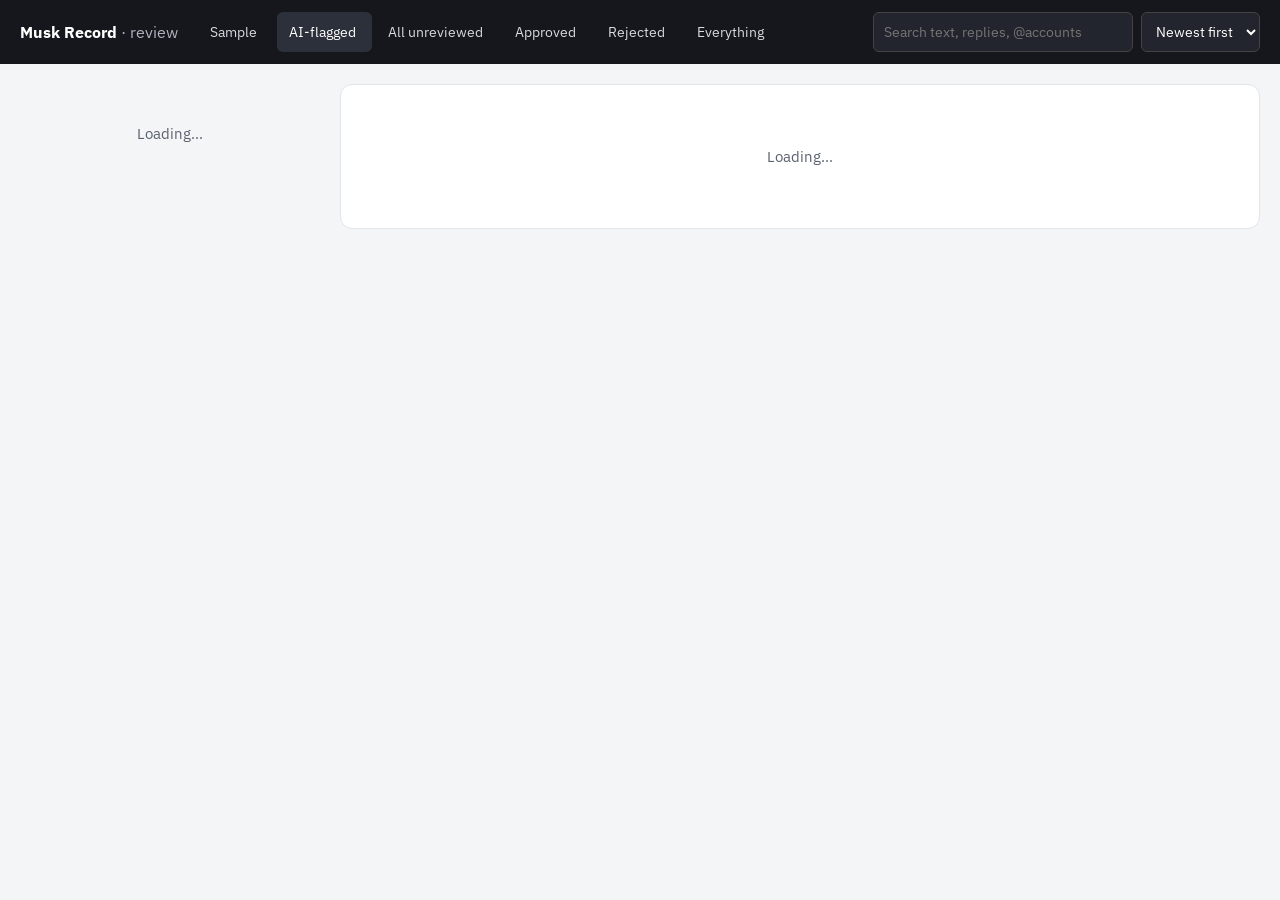
<file: review_app/Index.html>
<!doctype html>
<html lang="en">
<head>
<base target="_top">
<meta charset="utf-8">
<link href="https://fonts.googleapis.com/css2?family=IBM+Plex+Mono:wght@400;500&family=IBM+Plex+Sans:wght@400;500;600;700&display=swap" rel="stylesheet">
<style>
  :root { --ink:#15171C; --muted:#5B616E; --line:#E3E5EA; --bg:#F4F5F7; --red:#B42318; --amber-bg:#FFF8EE; --amber:#7A3E00; --blue:#1D4ED8; }
  * { box-sizing: border-box; }
  body { margin:0; background:var(--bg); color:var(--ink); font-family:'IBM Plex Sans',system-ui,sans-serif; font-size:15px; }
  a { color:var(--blue); }
  .mono { font-family:'IBM Plex Mono',monospace; }
  header { background:var(--ink); color:#fff; }
  .bar { max-width:1320px; margin:0 auto; padding:12px 20px; display:flex; flex-wrap:wrap; gap:12px 20px; align-items:center; }
  .brand { font-weight:700; font-size:16px; }
  nav { display:flex; flex-wrap:wrap; gap:4px; }
  nav button { font:inherit; font-size:14px; color:#D6DAE1; background:none; border:0; padding:8px 12px; border-radius:6px; cursor:pointer; min-height:40px; }
  nav button[aria-pressed="true"] { background:#2C303A; color:#fff; }
  nav .n { font-family:'IBM Plex Mono',monospace; color:#FDBA74; margin-left:4px; }
  .tools { margin-left:auto; display:flex; flex-wrap:wrap; gap:8px; }
  .tools input, .tools select { font:inherit; font-size:14px; min-height:40px; padding:6px 10px; border-radius:6px; border:1px solid #444; background:#22252D; color:#fff; }
  .tools input { width:260px; }
  main { max-width:1320px; margin:0 auto; padding:20px; display:flex; flex-wrap:wrap; gap:20px; align-items:flex-start; }
  #list { flex:1 1 300px; max-width:400px; display:flex; flex-direction:column; gap:8px; }
  #detail { flex:999 1 560px; min-width:0; background:#fff; border:1px solid var(--line); border-radius:12px; padding:22px; display:flex; flex-direction:column; gap:18px; }
  .item { text-align:left; font:inherit; background:#fff; border:1px solid var(--line); border-radius:10px; padding:12px 14px; cursor:pointer; display:flex; flex-direction:column; gap:6px; width:100%; color:inherit; }
  .item[aria-current="true"] { border:2px solid var(--ink); padding:11px 13px; }
  .item .t { font-size:14px; line-height:1.4; display:-webkit-box; -webkit-line-clamp:2; -webkit-box-orient:vertical; overflow:hidden; }
  .item .m { font-size:12px; color:var(--muted); }
  .chips { display:flex; flex-wrap:wrap; gap:6px; align-items:center; }
  .chip { display:inline-flex; align-items:center; gap:6px; padding:3px 9px; border-radius:999px; font-size:12px; font-weight:500; border:1px solid #D5D8DE; background:#fff; color:#3A3F4B; }
  .chip.flag { background:#FFF4E5; border-color:#F5C58A; color:var(--amber); }
  .chip.ok { background:var(--red); border-color:var(--red); color:#fff; }
  .chip.warn { border-color:var(--red); color:var(--red); }
  .lbl { font-size:11px; font-weight:600; letter-spacing:.06em; text-transform:uppercase; color:var(--muted); }
  .pair { display:grid; grid-template-columns:repeat(auto-fit,minmax(260px,1fr)); gap:14px; }
  .box { border:1px solid var(--line); border-radius:10px; padding:14px 16px; background:#FAFAFB; }
  .box.his { border:2px solid var(--ink); background:#fff; }
  .txt { white-space:pre-wrap; line-height:1.5; margin-top:6px; overflow-wrap:anywhere; }
  .his .txt { font-size:17px; }
  .ai { background:var(--amber-bg); border:1px solid #F5C58A; border-radius:10px; padding:12px 16px; display:flex; flex-direction:column; gap:6px; }
  .ai .lbl { color:var(--amber); }
  .shot { border:1px solid var(--line); border-radius:10px; overflow:hidden; background:var(--bg); min-height:80px; display:flex; align-items:center; justify-content:center; color:var(--muted); font-size:14px; }
  .shot img { display:block; max-width:100%; height:auto; margin:0 auto; }
  fieldset { border:1px solid var(--line); border-radius:10px; padding:16px; margin:0; display:flex; flex-direction:column; gap:14px; }
  legend { font-weight:700; padding:0 6px; }
  .cols { display:grid; grid-template-columns:repeat(auto-fit,minmax(240px,1fr)); gap:16px; }
  .opts { display:flex; flex-direction:column; gap:6px; font-size:14px; }
  .opts label { display:flex; gap:8px; align-items:center; min-height:28px; }
  textarea { font:inherit; font-size:15px; padding:10px; border:1px solid #C9CDD4; border-radius:8px; resize:vertical; width:100%; }
  .btn { font:inherit; font-size:14px; font-weight:600; padding:10px 16px; min-height:44px; border-radius:8px; border:1px solid #C9CDD4; background:#fff; color:var(--ink); cursor:pointer; }
  .btn.approve { background:var(--red); border-color:var(--red); color:#fff; }
  .btn.small { min-height:32px; padding:4px 10px; font-size:13px; }
  .btn:disabled { opacity:.5; cursor:wait; }
  .row { display:flex; flex-wrap:wrap; gap:8px; align-items:center; }
  .err { color:var(--red); font-size:14px; font-weight:600; }
  .hint { font-size:13px; color:var(--muted); }
  .empty { color:var(--muted); padding:40px 10px; text-align:center; }
  #toast { position:fixed; left:50%; bottom:20px; transform:translateX(-50%); background:var(--ink); color:#fff; padding:12px 16px; border-radius:10px; display:none; gap:14px; align-items:center; font-size:14px; z-index:5; }
  #toast button { font:inherit; color:#FDBA74; background:none; border:0; font-weight:700; cursor:pointer; min-height:32px; }
  @media (max-width: 700px) { .tools { margin-left:0; width:100%; } .tools input { flex:1; width:auto; } #list { max-width:none; } }
</style>
</head>
<body>
<header>
  <div class="bar">
    <div class="brand">Musk Record <span style="font-weight:400;color:#AEB4BF">· review</span></div>
    <nav id="views" aria-label="Views">
      <button data-view="sample" aria-pressed="false">Sample<span class="n" id="n-sample"></span></button>
      <button data-view="flagged" aria-pressed="true">AI-flagged<span class="n" id="n-flagged"></span></button>
      <button data-view="unreviewed" aria-pressed="false">All unreviewed<span class="n" id="n-unreviewed"></span></button>
      <button data-view="approved" aria-pressed="false">Approved<span class="n" id="n-approved"></span></button>
      <button data-view="rejected" aria-pressed="false">Rejected<span class="n" id="n-rejected"></span></button>
      <button data-view="all" aria-pressed="false">Everything<span class="n" id="n-all"></span></button>
    </nav>
    <div class="tools">
      <label><span style="position:absolute;left:-9999px">Search</span><input id="q" type="search" placeholder="Search text, replies, @accounts"></label>
      <label><span style="position:absolute;left:-9999px">Sort</span>
        <select id="sort"><option value="newest">Newest first</option><option value="oldest">Oldest first</option></select></label>
    </div>
  </div>
</header>

<main>
  <section id="list" aria-label="Posts"><div class="empty">Loading…</div></section>
  <section id="detail" aria-label="Selected post"><div class="empty">Loading…</div></section>
</main>
<div id="toast" role="status"><span id="toast-msg"></span><button id="undo">Undo</button></div>

<script>
const S = { view: 'flagged', q: '', sort: 'newest', offset: 0, posts: [], total: 0, sel: -1, cfg: null, shots: new Map(), undo: null, sample: null };

const $ = id => document.getElementById(id);
const esc = s => String(s == null ? '' : s).replace(/[&<>"']/g, c => ({ '&':'&amp;', '<':'&lt;', '>':'&gt;', '"':'&quot;', "'":'&#39;' }[c]));
const isUrl = s => /^https?:\/\//.test(String(s || ''));
const split = s => String(s || '').split(';').map(x => x.trim()).filter(x => x && x !== 'None');

function call(fn, ...args) {
  return new Promise((res, rej) => google.script.run.withSuccessHandler(res).withFailureHandler(rej)[fn](...args));
}

async function load(keepId) {
  $('list').innerHTML = '<div class="empty">Loading…</div>';
  try {
    const r = await call('list', S.view, S.q, S.sort, S.offset);
    S.posts = r.posts; S.total = r.total; S.sample = r.sample;
    for (const k in r.counts) $('n-' + k).textContent = r.counts[k];
    const i = keepId ? S.posts.findIndex(p => p.id === keepId) : -1;
    S.sel = i >= 0 ? i : (S.posts.length ? 0 : -1);
    renderList(); renderDetail();
  } catch (e) {
    $('list').innerHTML = '<div class="err">' + esc(e.message || e) + '</div>';
  }
}

function renderList() {
  // A sample drawn before the public lock existed has no frozen pool. Offer to start over; the old one is kept, renamed.
  const unlocked = S.view === 'sample' && S.sample && S.sample.drawn && !S.sample.frozen;
  if (S.view === 'sample' && S.sample && !S.sample.drawn) {
    const f = S.sample.frozen;
    if (!f) {
      $('list').innerHTML = '<div class="empty">No sample yet. Step 1 freezes the pool: every post Claude has flagged right now. ' +
        'Then the pool\'s fingerprint goes public, and the draw uses a public random number from a later minute.' +
        '<div style="margin-top:14px"><button class="btn approve" id="freeze">Freeze the pool</button></div></div>';
      $('freeze').onclick = freezeFrame;
    } else {
      $('list').innerHTML = '<div class="empty">Pool frozen at ' + esc(f.frozenAt) + ' CT.<br>' +
        'Send Claude these two values so the lock can be published:<br>' +
        '<code style="user-select:all">frame_size: ' + esc(f.frameSize) + '</code><br>' +
        '<code style="user-select:all;word-break:break-all">frame_sha256: ' + esc(f.frameSha) + '</code><br>' +
        'Once the lock is on GitHub and its draw time has passed, click Draw sample.' +
        '<div style="margin-top:14px"><button class="btn approve" id="draw">Draw sample</button></div></div>';
      $('draw').onclick = drawSample;
    }
    return;
  }
  if (!S.posts.length) {
    $('list').innerHTML = '<div class="empty">Nothing here.</div>';
    return;
  }
  const html = S.posts.map((p, i) => {
    const flags = split(p.flag).map(f => '<span class="chip flag">' + esc(f) + '</span>').join('');
    const done = p.finding ? '<span class="chip ' + (p.finding === 'Approved' ? 'ok' : '') + '">' + esc(p.finding) + '</span>' : '';
    const num = p.sampleNo ? '<span class="chip mono">Sample #' + p.sampleNo + '</span>' : '';
    const again = p.needsRereview ? '<span class="chip warn">Needs re-review</span>' : '';
    const who = (String(p.context || '').match(/@\w+/) || [''])[0];
    return '<button class="item" data-i="' + i + '" aria-current="' + (i === S.sel) + '">' +
      '<span class="chips">' + num + '<span class="chip">' + esc(p.type) + '</span>' + flags + done + again + '</span>' +
      '<span class="t">' + esc(p.text) + '</span>' +
      '<span class="m"><span class="mono">' + esc(p.date) + '</span>' + (who ? ' · ' + esc(who) : '') + '</span></button>';
  }).join('');
  const end = S.offset + S.posts.length;
  const pager = '<div class="row hint" style="justify-content:space-between;padding:4px 2px">' +
    '<span>' + (S.offset + 1) + '–' + end + ' of ' + S.total + '</span><span class="row">' +
    (S.offset > 0 ? '<button class="btn small" id="prev">Previous</button>' : '') +
    (end < S.total ? '<button class="btn small" id="next">More</button>' : '') + '</span></div>';
  const counter = S.view === 'sample' && S.sample
    ? '<div class="row hint" style="padding:0 2px 4px"><b>' + S.sample.decided + ' of ' + S.sample.size + ' decided</b></div>' : '';
  const restart = unlocked
    ? '<div class="empty" style="padding:12px 10px">This sample was drawn before the public lock, so it can\'t be proven it came first. ' +
      'Freeze a new pool to start a locked sample. This one is kept as a renamed tab and stops counting.' +
      '<div style="margin-top:10px"><button class="btn approve" id="freeze">Freeze the pool</button></div></div>' : '';
  $('list').innerHTML = restart + counter + html + pager;
  if ($('freeze')) $('freeze').onclick = freezeFrame;
  $('list').querySelectorAll('.item').forEach(b => b.onclick = () => select(Number(b.dataset.i)));
  if ($('prev')) $('prev').onclick = () => { S.offset = Math.max(0, S.offset - 50); load(); };
  if ($('next')) $('next').onclick = () => { S.offset += 50; load(); };
}

function select(i) {
  if (i < 0 || i >= S.posts.length) return;
  S.sel = i; renderList(); renderDetail();
  const el = $('list').querySelector('[data-i="' + i + '"]');
  if (el) el.scrollIntoView({ block: 'nearest' });
}

function defaultConduct(p) {
  if (p.conduct) return p.conduct;
  if (p.type === 'Retweet') return 'Retweeted';
  if (p.type === 'Quote') return 'Quoted with comment';
  if (p.type === 'Reply' && /endors|post he (replied|answered)|parent post/i.test(p.flagReason)) return 'Endorsed another post';
  return 'Original statement';
}

// A post with no decision yet starts from Claude's flag for harm type, conduct and rationale; a past decision shows
// what was saved. The methods page discloses that rationales start from Claude's draft.
function prefill(p) {
  const fresh = !p.finding;
  const flags = split(p.flag);
  return {
    fromClaude: fresh && flags.length > 0,
    harm: new Set(fresh && !p.harmType ? flags : split(p.harmType)),
    conduct: defaultConduct(p),
    rationale: p.rationale || (fresh && flags.length ? (p.flagReason || '') : ''),
  };
}

function renderDetail() {
  const p = S.posts[S.sel];
  if (!p) { $('detail').innerHTML = '<div class="empty">Pick a post on the left.</div>'; return; }
  const cfg = S.cfg;
  const pre = prefill(p);
  const harm = pre.harm;
  const conduct = pre.conduct;
  const ctxText = String(p.context || '').replace(/^(Replying to|Quoting|Retweet of) /, '');
  const archive = isUrl(p.archive) ? '<a href="' + esc(p.archive) + '" target="_blank" rel="noopener">Archived copy</a>' : '';
  const deleted = p.status && p.status !== 'Live' ? '<span class="chip warn">' + esc(p.status) + '</span>' : '';
  const recon = p.shotSource === 'Reconstructed';

  $('detail').innerHTML =
    '<div class="chips"><span class="chip">' + esc(p.type) + '</span><span class="chip mono">' + esc(p.date) + ' CT</span>' +
      '<span class="chip mono">ID ' + esc(p.id) + '</span>' + deleted +
      (p.sampleNo ? '<span class="chip mono">Sample #' + p.sampleNo + '</span>' : '') +
      (p.needsRereview ? '<span class="chip warn">Needs re-review: decided before the draw</span>' : '') +
      (p.finding ? '<span class="chip ' + (p.finding === 'Approved' ? 'ok' : '') + '">' + esc(p.finding) + (p.reviewedAt ? ' · ' + esc(p.reviewedAt) : '') + '</span>' : '') +
      '<span style="margin-left:auto" class="row">' + archive + (isUrl(p.link) ? '<a href="' + esc(p.link) + '" target="_blank" rel="noopener">Open on X</a>' : '') + '</span></div>' +

    '<div class="pair">' +
      (p.context ? '<div class="box"><div class="lbl">' + esc((String(p.context).match(/^(Replying to|Quoting|Retweet of)/) || ['Responding to'])[0]) + '</div>' +
        '<div class="txt">' + esc(ctxText) + '</div>' +
        (isUrl(p.contextLink) ? '<a href="' + esc(p.contextLink) + '" target="_blank" rel="noopener" style="font-size:13px;display:inline-block;margin-top:8px">Their post</a>' : '') + '</div>' : '') +
      '<div class="box his"><div class="lbl">Musk wrote</div><div class="txt">' + esc(p.text) + '</div></div>' +
    '</div>' +

    '<div class="ai"><div class="lbl">Claude\'s flag: a suggestion, not a finding</div>' +
      '<div><b>' + esc(split(p.flag).join(', ') || 'No flag') + '.</b> ' + esc(p.flagReason) + '</div>' +
      '<div class="hint" style="color:var(--amber)">Topic: ' + esc(p.category) + (p.description ? ' · ' + esc(p.description) : '') + '</div></div>' +

    '<div class="shot" id="shot">' + (p.shot ? 'Loading screenshot…' : 'No screenshot') + '</div>' +
    (recon ? '<div class="err">This screenshot is a reconstructed card, not X\'s own embed. Don\'t publish it as evidence.</div>' : '') +

    '<fieldset><legend>Your decision</legend>' +
      '<div class="cols">' +
        '<div class="opts"><div class="lbl">Harm type</div>' +
          cfg.harmTypes.map(h => '<label><input type="checkbox" name="harm" value="' + esc(h) + '"' + (harm.has(h) ? ' checked' : '') + '> ' + esc(h) + '</label>').join('') +
          '</div>' +
        '<div class="opts"><div class="lbl">What he did</div>' +
          cfg.conducts.map(c => '<label><input type="radio" name="conduct" value="' + esc(c) + '"' + (c === conduct ? ' checked' : '') + '> ' + esc(c) + '</label>').join('') + '</div>' +
      '</div>' +
      '<label class="opts"><span class="lbl">Rationale: the sentence you would publish</span>' +
        '<textarea id="rationale" rows="3" placeholder="Musk replied &quot;…&quot; to a post claiming …, which is antisemitic because …">' + esc(pre.rationale) + '</textarea></label>' +
      (pre.fromClaude ? '<div class="hint">Harm type, what he did and the rationale are filled in from Claude\'s flag. Edit anything that isn\'t right; the rationale is published.</div>' : '') +
      '<div class="row">' +
        '<button class="btn approve" id="approve" type="button">Approve finding</button>' +
        '<button class="btn" id="reject" type="button">Reject</button>' +
        '<button class="btn" id="skip" type="button">Skip for now</button>' +
        (p.finding ? '<button class="btn" id="clear" type="button">Clear decision</button>' : '') +
      '</div>' +
      '<div id="err" class="err" role="alert"></div>' +
      '<div class="hint">Shortcuts when you\'re not typing: A approve, R reject, S skip, J and K to move down and up.</div>' +
    '</fieldset>';

  $('approve').onclick = () => decide('Approved');
  $('reject').onclick = () => decide('Rejected');
  $('skip').onclick = () => select(S.sel + 1);
  if ($('clear')) $('clear').onclick = () => decide('');
  if (p.shot) loadShot(p);
}

async function loadShot(p) {
  try {
    if (!S.shots.has(p.shot)) S.shots.set(p.shot, await call('screenshot', p.shot));
    if (S.posts[S.sel] !== p) return;
    const src = S.shots.get(p.shot);
    $('shot').innerHTML = src ? '<img alt="Screenshot of the post">' : 'Screenshot not found in Drive';
    if (src) $('shot').querySelector('img').src = src;
  } catch (e) {
    if (S.posts[S.sel] === p) $('shot').innerHTML = '<a href="' + esc(p.shot) + '" target="_blank" rel="noopener">Open screenshot in Drive</a>';
  }
}

async function decide(finding) {
  const p = S.posts[S.sel];
  const fields = {
    finding: finding,
    harm_type: [...document.querySelectorAll('input[name="harm"]:checked')].map(b => b.value),
    conduct: (document.querySelector('input[name="conduct"]:checked') || {}).value || '',
    rationale: $('rationale').value,
  };
  if (finding === '') { fields.harm_type = []; fields.conduct = ''; fields.rationale = ''; }
  if (finding === 'Approved' && (!fields.harm_type.length || !fields.conduct || !fields.rationale.trim())) {
    $('err').textContent = 'To approve, pick at least one harm type, what he did, and write the rationale.';
    return;
  }
  if (S.view === 'sample' && p.sampleDecided &&
      !confirm('This post is already decided. Changing it changes the published upheld rate. Continue?')) return;
  const prev = { finding: p.finding || '', harm_type: split(p.harmType), conduct: p.conduct || '', rationale: p.rationale || '', reviewed_at: p.reviewedAt || '' };
  await commit(p, fields, prev, finding ? finding : 'Cleared');
}

async function commit(p, fields, prev, label) {
  document.querySelectorAll('#detail .btn').forEach(b => b.disabled = true);
  try {
    const saved = await call('save', p.id, fields);
    Object.assign(p, { finding: saved.finding, harmType: saved.harm_type, conduct: saved.conduct, rationale: saved.rationale, reviewedAt: saved.reviewed_at });
    if (S.view === 'sample') {
      const was = p.sampleDecided;
      p.sampleDecided = !!saved.finding; p.needsRereview = false;
      S.sample.decided += (p.sampleDecided ? 1 : 0) - (was ? 1 : 0);
    }
    S.undo = { p: p, prev: prev };
    toast(label + ' and saved to the sheet.');
    const leaves = (S.view === 'flagged' || S.view === 'unreviewed') ? !!p.finding
      : (S.view === 'approved' && p.finding !== 'Approved') || (S.view === 'rejected' && p.finding !== 'Rejected');
    const i = S.posts.indexOf(p);
    if (leaves && i >= 0) { S.posts.splice(i, 1); S.total--; S.sel = Math.min(i, S.posts.length - 1); }
    else if (i >= 0 && i < S.posts.length - 1) S.sel = i + 1;
    renderList(); renderDetail();
  } catch (e) {
    if ($('err')) $('err').textContent = 'Not saved: ' + (e.message || e);
    document.querySelectorAll('#detail .btn').forEach(b => b.disabled = false);
  }
}

async function freezeFrame() {
  if (!confirm('Freeze the pool now? Any earlier sample is kept but renamed, and stops counting.')) return;
  $('freeze').disabled = true;
  try {
    const r = await call('freezeFrame');
    toast('Pool frozen: ' + r.frameSize + ' flagged posts.');
    const cfg = await call('config');
    S.sample = cfg.sample;
    renderList();
  } catch (e) {
    $('list').innerHTML = '<div class="err">' + esc(e.message || e) + '</div>';
  }
}

async function drawSample() {
  if (!confirm('Draw the random sample now? This happens once and can\'t be redone.')) return;
  $('draw').disabled = true;
  try {
    const r = await call('drawSample');
    toast('Sample drawn from ' + r.frameSize + ' flagged posts.');
    load();
  } catch (e) {
    $('list').innerHTML = '<div class="err">' + esc(e.message || e) + '</div>';
  }
}

let toastTimer;
function toast(msg) {
  $('toast-msg').textContent = msg;
  $('toast').style.display = 'flex';
  clearTimeout(toastTimer);
  toastTimer = setTimeout(() => { $('toast').style.display = 'none'; S.undo = null; }, 8000);
}

$('undo').onclick = async () => {
  const u = S.undo;
  if (!u) return;
  $('toast').style.display = 'none';
  S.undo = null;
  try {
    await call('save', u.p.id, u.prev);
    toast('Undone in the app and the sheet.');
    S.undo = null;
    load(u.p.id);
  } catch (e) {
    toast('Undo failed: ' + (e.message || e));
  }
};

document.querySelectorAll('#views button').forEach(b => b.onclick = () => {
  S.view = b.dataset.view; S.offset = 0;
  document.querySelectorAll('#views button').forEach(x => x.setAttribute('aria-pressed', String(x === b)));
  load();
});
let qTimer;
$('q').oninput = () => { clearTimeout(qTimer); qTimer = setTimeout(() => { S.q = $('q').value; S.offset = 0; load(); }, 400); };
$('sort').onchange = () => { S.sort = $('sort').value; S.offset = 0; load(); };

document.addEventListener('keydown', e => {
  const el = document.activeElement;
  const typing = /TEXTAREA|SELECT/.test(el.tagName) || (el.tagName === 'INPUT' && !/checkbox|radio/.test(el.type));
  if (e.metaKey || e.ctrlKey || e.altKey || typing) return;
  const k = e.key.toLowerCase();
  if (k === 'a' && $('approve')) decide('Approved');
  else if (k === 'r' && $('reject')) decide('Rejected');
  else if (k === 's' || k === 'j') select(S.sel + 1);
  else if (k === 'k') select(S.sel - 1);
});

call('config').then(cfg => { S.cfg = cfg; load(); });
</script>
</body>
</html>
</file>
